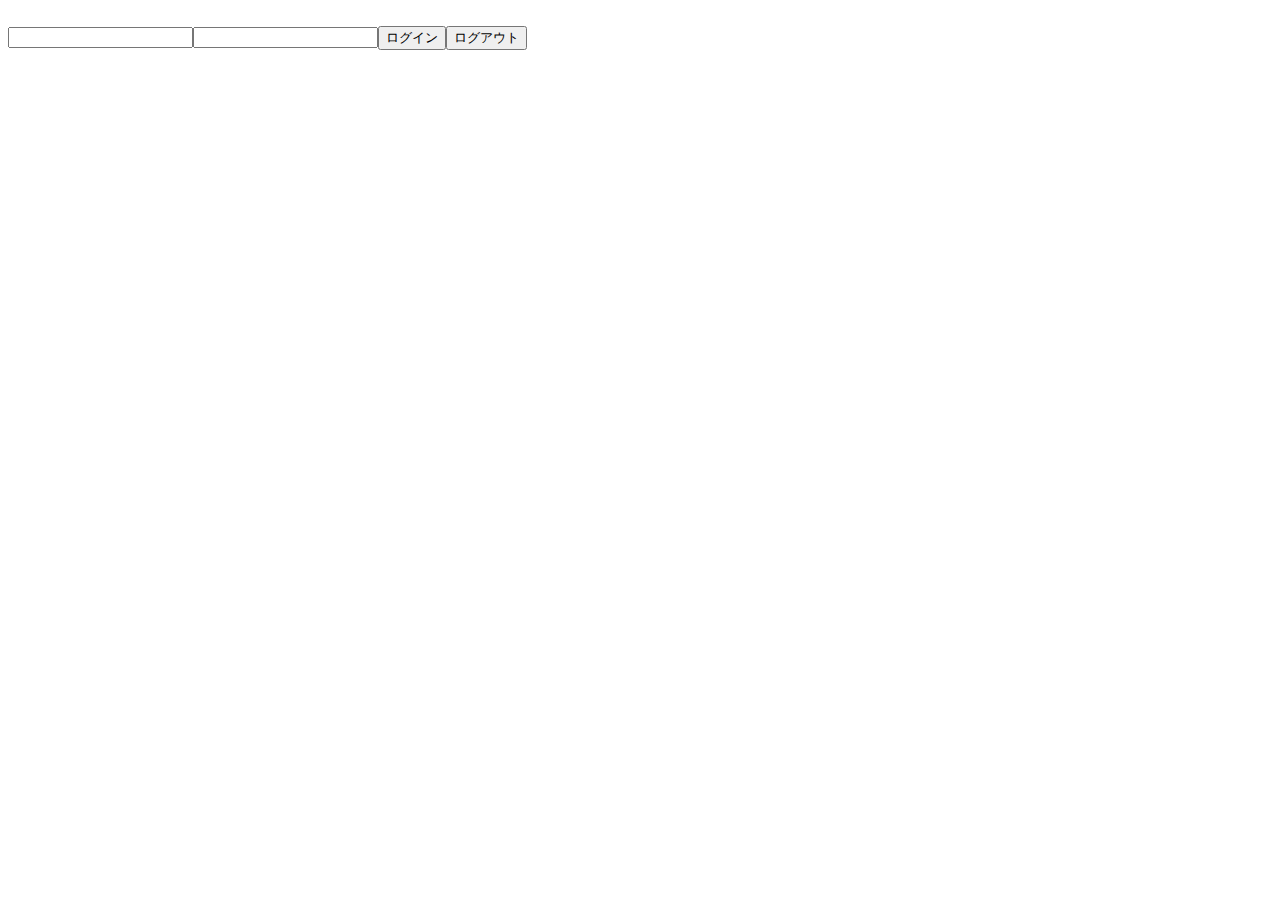
<file: WebContent/index11.html>
﻿﻿﻿﻿﻿﻿<!DOCTYPE html>
<html>
<head>
	<meta charset="UTF-8"/>
	<script type="text/javascript" src="Scripts/AflLib.js"></script>
	<script type="text/javascript" src="Scripts/Main11.js"></script>
</head>
<body>
</body>
</html>
</file>
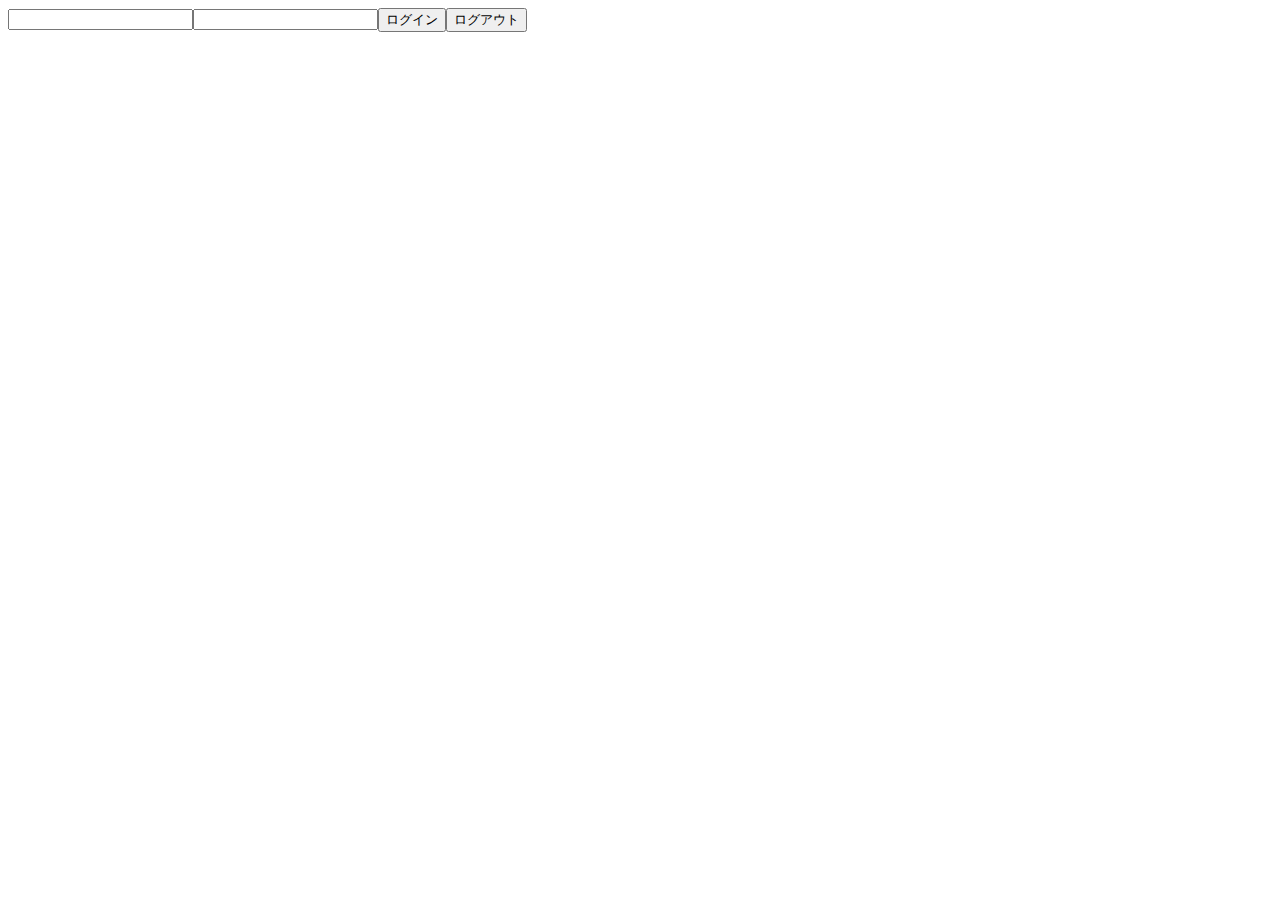
<file: WebContent/kanri.html>
<!DOCTYPE html>
<html lang="ja">
<head>
	<meta charset="UTF-8"/>
	<script type="text/javascript" src="Scripts/AflLib.js"></script>
	<script type="text/javascript" src="Scripts/Kanri.js"></script>
	<title>記事作成</title>
</head>
<body>
<div id="login"></div>
<div id="output"></div>

<!--

-->
</body>
</html>
</file>
